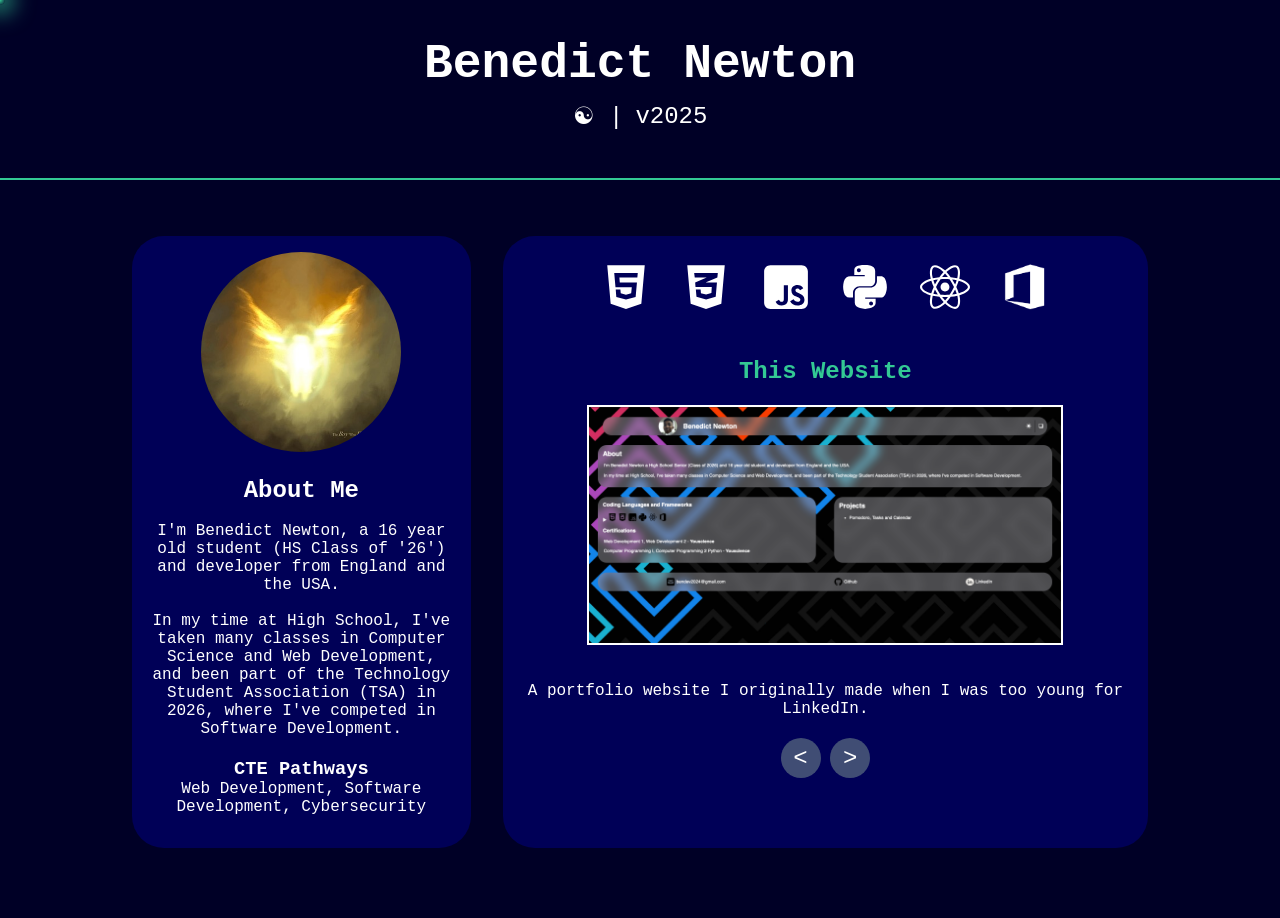
<file: index.html>
<!DOCTYPE html>
<html lang="en">
<head>
  <meta charset="utf-8">
  <title>Benedict Newton</title>
  <meta name="viewport" content="width=device-width,initial-scale=1">
  <link rel="preconnect" href="https://fonts.googleapis.com">
  <link rel="preconnect" href="https://fonts.gstatic.com" crossorigin>
  <link rel="stylesheet" href="https://fonts.googleapis.com/css2?family=Material+Symbols+Outlined:opsz,wght,FILL,GRAD@20..48,100..700,0..1,-50..200&icon_names=menu" />
  <link href="https://fonts.googleapis.com/css2?family=Borel&family=Lexend:wght@100..900&family=Montserrat:ital,wght@0,100..900;1,100..900&display=swap" rel="stylesheet">
  <link href="css/main.css" rel="stylesheet">
  <link id="css" href="css/styles.css" rel="stylesheet">
</head>
<body>
    <div class="cursor-glow"></div>
    <header>
        <h1>Benedict Newton</h1>
        <div class="links">
            <button id="themechange" onclick="toggleTheme();">&#9775; |</button>
            <button><a href="unused.html" id="twofive">v2025</a></button>
        </div>
    </header>
    <!--Body Sections-->
    <section class="container">
        <section class="about">
            <img src="images/BWPTH.jpeg" alt="profile picture">
            <h2>About Me</h2>
            <br>
            <p>
                I'm Benedict Newton, a 16 year old student (HS Class of '26') and developer from England and the USA.
                <br><br>
                In my time at High School, I've taken many classes in Computer Science and Web Development, and been part of the Technology Student Association (TSA) in 2026, where I've competed in Software Development.
            </p>

            <h3>CTE Pathways</h3>
            <p>Web Development, Software Development, Cybersecurity</p>
        </section>
        <section class="skills">
            <details>
                <summary class="skillicons">
                    <span><img src="icons/html5-brands.svg" class="icon" alt="HTML5"></span>
                    <span><img src="icons/css3-alt-brands.svg" class="icon" alt="CSS3"></span>
                    <span><img src="icons/square-js-brands.svg" class="icon" alt="JS"></span>
                    <span><img src="icons/python-brands.svg" class="icon" alt="Python"></span>
                    <span><img src="icons/react-brands.svg" class="icon" alt="React"></span>
                    <span><img src="icons/office-365-brands.png" class="icon" alt="C++" id="office"></span>
                </summary>
                <p>HTML, CSS, JS, Python, React, C++</p>
            </details>

            <div class="project">
                <h4></a></h4>
                <img>
                <p></p>
            </div> 

            <button id="prevproj" onclick="prevProject()"><</button>
            <button id="nextproj" onclick="nextProject()">></button>      
        </section>
    </section>
  
  <script src="script.js"></script>
</body>
</html>
</file>
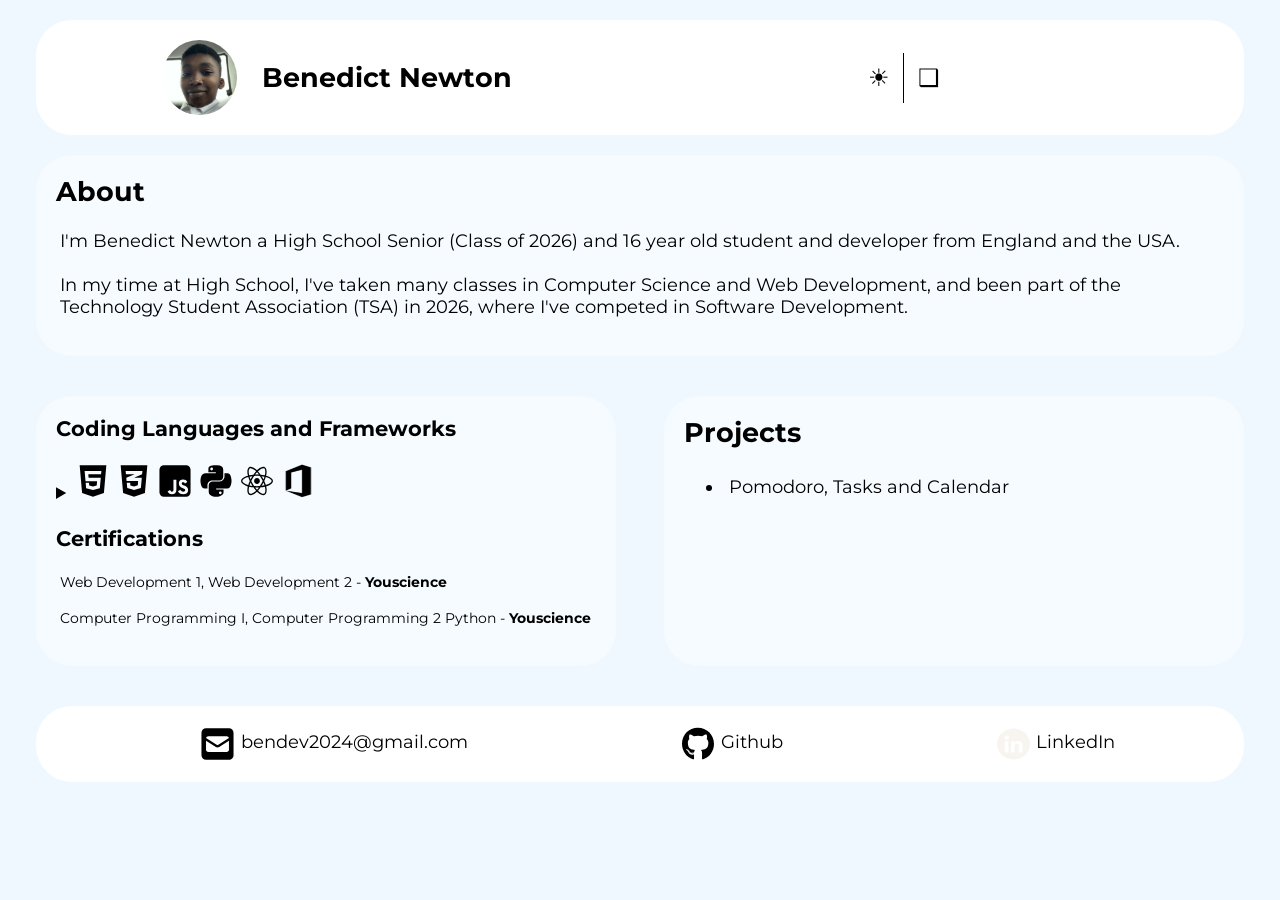
<file: unused.html>
<!DOCTYPE html>
<html lang="en">
<head>
  <meta charset="utf-8">
  <title>Benedict Newton</title>
  <meta name="viewport" content="width=device-width,initial-scale=1">
  <link rel="preconnect" href="https://fonts.googleapis.com">
  <link rel="preconnect" href="https://fonts.gstatic.com" crossorigin>
  <link rel="stylesheet" href="https://fonts.googleapis.com/css2?family=Material+Symbols+Outlined:opsz,wght,FILL,GRAD@20..48,100..700,0..1,-50..200&icon_names=menu" />
  <link href="https://fonts.googleapis.com/css2?family=Borel&family=Lexend:wght@100..900&family=Montserrat:ital,wght@0,100..900;1,100..900&display=swap" rel="stylesheet">
  <link id="css" href="css/style.css" rel="stylesheet">
</head>
<body>
  <header>
    <nav>
      <div class="logo">
        <img src="images/benedictnewton.jpg" alt="Benedict Newton">
        <h1>Benedict Newton</h1>
      </div>
      <div class="links">
        <button id="lightbutton" onclick="window.location.reload();">&#9728;</button>
        <button id="glassbutton" onclick="changeGlass()">&#10065;</button>
      </div>
      <a class="menubtn" href="javascript:void(0)">&#9776;</a>
  </nav>
</header>

<!--Body Sections-->
  <section class="about">
    <!-- Add skills could have border down middle and split off-->
    <h2>About</h2>
    <br>
    <p>
      I'm Benedict Newton a High School Senior (Class of 2026) and 16 year old student and developer from England and the USA.
      <br><br>
      In my time at High School, I've taken many classes in Computer Science and Web Development, and been part of the Technology Student Association (TSA) in 2026, where I've competed in Software Development.
      
    </p>
  </section>

  <section class="skills">
    <h3>Coding Languages and Frameworks</h3>
    <br>
    <details>
      <summary class="skillicons">
        <span><img src="icons/html5-brands.svg" class="icon" alt="HTML5"></span>
        <span><img src="icons/css3-alt-brands.svg" class="icon" alt="CSS3"></span>
        <span><img src="icons/square-js-brands.svg" class="icon" alt="JS"></span>
        <span><img src="icons/python-brands.svg" class="icon" alt="Python"></span>
        <span><img src="icons/react-brands.svg" class="icon" alt="React"></span>
        <span><img src="icons/office-365-brands.png" class="icon" alt="C++" id="office"></span>
      </summary>
      <p>HTML, CSS, JS, Python, React, C++</p>
    </details>
    <br>
    <h3>Certifications</h3>
    <br>
    <p>Web Development 1, Web Development 2 - <strong>Youscience</strong></p>
    <p>Computer Programming I, Computer Programming 2 Python - <strong>Youscience</strong></p>
  </section>

  <section class="projects">
    <h2>Projects</h2><br>
    <ul class="skill1">
      <li>
          <a href="">Pomodoro, Tasks and Calendar</a>
      </li>
    </ul>
  </section>

  <footer>
    <ul>
      <li><div class="email">
        <img class="icon" src="icons/square-envelope-solid.svg"> <a href="mailto:bendev2024@gmail.com">bendev2024@gmail.com</a>
      </div></li>
      <li><div class="github">
          <img class="icon" src="icons/github-brands.svg"> <a href="https://github.com/bendev2010"> Github</a>
      </div></li>
      <li><div class="linkedin">
          <img class="icon" src="icons/linkedin.svg"> <a href="https://linkedin.com/in/benedict-newton-6ba74a35a/"> LinkedIn</a>
      </div></li>
    </ul> 
  </footer>
  
  <script src="script.js"></script>
</body>
</html>
</file>
<file: css/main.css>
* {
  margin: 0;  
  box-sizing: border-box;
  text-decoration: none;
  color: white
}

header {
  width: 100%;
  padding: 20px;
  height: 20vh;
  font-weight: bold;
  display: flex;
  flex-direction: column;
  justify-content: center;
  align-items: center;
  border-bottom: var(--accent) solid 2px;
}

h1 {
  font-size: 3rem;
}

.links {
  display: flex;
}

header button {
  height: 50px;
  background-color: transparent;
  font-size: 24px;
  cursor: pointer;
  border: none;
}

.container {
  border-radius: 2rem;
  display: flex;
}

.container section {
  border-radius: 2rem;
  margin: 1rem; 
  text-align: center;
  padding: 1rem 1rem 2rem 1rem;
}

.about {
  flex: 1;
}

.skills {
  flex: 2;
}

.about img {
  width: 200px;
  height: 200px;
  border-radius: 50%;
}

h2, h3 {
  padding: 20px 20px 0 20px;
}

.skillicons {
    list-style: none;
}

.skillicons img {
  width: 50px;
  height: 50px;
  margin: 10px 10px 25px 10px;
  -webkit-filter: invert(100%);
  filter: invert(100%);
}


.project {
  list-style-type: none;
  margin-top: 1rem;
  flex: 1;
}

.project img {
  aspect-ratio: 1920/968;
  height: 15rem;
  margin-bottom: 2rem;
  border: white solid 2px;
}

.project img:hover {
  scale: 1.1;
  transition: 0.5s;
}

h4 a {
  margin-top: 1rem;
  color: var(--accent);
  font-size: 1.5rem;
}

h4 {
  margin-bottom: 20px;
}

.skills button {
  margin-top: 20px;
  background-color: rgba(101, 121, 133, 0.638);
  font-size: 24px;
  width: 40px;
  height: 40px;
  cursor: pointer;
  border: none;
  border-radius: 50%;
}
</file>
<file: css/styles.css>
* {
  font-family: monospace, "Montserrat", sans-serif;
}

:root {
  --bg-color: #000026;
  --bg-color-2: rgb(0, 0, 87);
  --accent: rgb(51, 201, 148);
}

body {
  background: var(--bg-color);
  cursor: none;
}

.container {
  padding: 20px;
  margin: 20px 0;
  justify-content: space-around;
  max-width: 85vw;
  transform: translateX(7.5vw);
}

.container section {
  background-color: var(--bg-color-2);
}

.about:hover, .skills:hover {
  box-shadow: 0px 0px 20px var(--accent);
  transition: 0.5s;
}

.cursor-glow {
  width: 10px;
  height: 10px;
  background-image: radial-gradient(#33c994, #33c99400);
  border-radius: 50%;
  position: fixed;
  pointer-events: none;
  transform: translate(-50%, -50%);
  box-shadow: 0 0 20px 10px rgba(51, 201, 148, 0.573);
  transition: transform 0.1s ease;
  z-index: 99;
}
</file>
<file: css/style.css>
* {
  margin: 0;  
  box-sizing: border-box;
  font-family: "Montserrat", sans-serif;
  text-decoration: none !important;
}
:root {
  --bg-color: white;
}
body {
  background: aliceblue;
  padding: 0 2rem 2rem;
  color: black;
}

header {
  background-color: var(--bg-color);
  width: 100%;
  padding: 20px;
  margin: 20px 0;
  border-radius: 2rem;
}

nav {
  width: 95%;
  height: 75px;
  display: grid;
  grid-template-areas: 'title . nav';
  align-items: center;
  font-weight: bold;
}

nav h1 {
  font-size: 1.5rem;
  padding: 0 25px;
}

.logo {
  grid-area: title;
  display: flex;
  align-items: center;
  justify-content: center;
}

.logo img {
  height: 75px;
  width: 75px;
  border-radius: 50%;
}

.links {
  display: flex;
  height: 50px;
  justify-content: right;
  align-items: center;
}

a {
  color: black;
}

nav button {
  width: 50px;
  height: 50px;
  background-color: transparent;
  font-size: 24px;
  cursor: pointer;
  border: none;
  border-right: 1px solid black;
  transition: .5s;
}

nav button:hover {
  background-color: rgb(202, 231, 255);
}

#glassbutton {
  border: none;
}

#glassbutton .icon {
 height: 20px;
 width: 20px;
 transform: translateX(-5px);
}

.menubtn {
  grid-area: menu;
  display: none;
  z-index: 10;
  font-size: 50px;
  transform: translateX(30px);

}

 section {
  border-radius: 2rem;
  background-color: rgb(246, 251, 255);
  padding: 20px;
  margin: 20px 0;
}

section p {
  padding: 0 .2rem 1rem;
}

.skills, .projects {
  width: 48%;
  height: 15rem;
  float: left;
}

.icon {
  width: 2rem;
  height: 2rem;
  padding: 0 .1rem;
}
/*
details .icon {
  width: 1.75rem;
  height: 1.75rem;
} */

.skills p {
  font-size: .8rem;
}

section ul li {
  padding: 2px;
}

.projects {
  float: right;
}

.projects ul li {
  padding: 5px;
}

footer {
  background-color: var(--bg-color);
  width: 100%;
  padding: 20px;
  margin: 20px 0;
  border-radius: 2rem;
  float: left;
}

footer ul {
  display: flex;
  justify-content: space-around;
  align-items: center;
  list-style-type: none;
}

footer ul li div a, footer ul li div img {
  float: left;
  padding: 0 5px;
  cursor: pointer;
}

footer ul li div a {
  transform: translateY(.3rem);
}

@media screen and (min-width: 1200px) {
  :root {
    font-size: 18px;
  }

  section:hover, footer:hover {
    box-shadow: 0 0 10px 5px rgba(0, 0, 0, 0.1);
    background-color: white;
  }

}
@media screen and (max-width: 1200px) {
  :root {
    font-size: 15px;
  }
}
@media screen and (max-width: 750px) {
  :root {
    font-size: 10px;
  }
  nav .links {
    display: none;
  }
  nav h1 {
    font-size: 2.5rem;
  } 
  .menubtn {
    display: block;
  }
  nav {
    grid-template-areas: 'title . menu';
  }

  .skills, .projects {
    width: 100%;
    float: left;
  }
}
@media screen and (max-width: 450px) {
  :root {
    font-size: 8px;
  }
}
</file>
